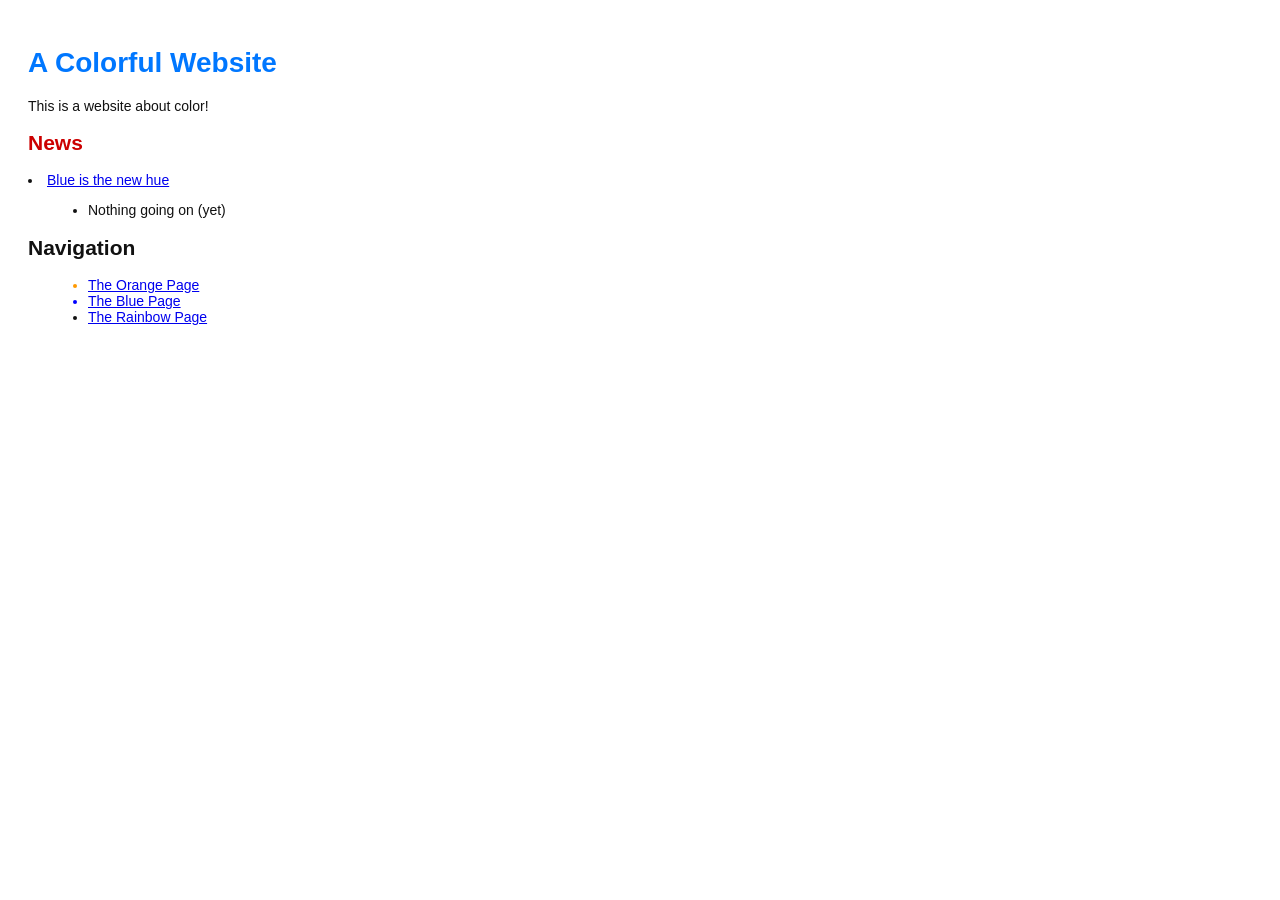
<file: index.html>
<!DOCTYPE html>
<html lang="en">
<link rel = "stylesheet" href = "style.css" />
<head>
    <title>A Colorful Website</title>
    <meta charset="utf-8" />
</head>

<body>
    <h1 style="color: #07F">A Colorful Website</h1>
    <p>This is a website about color!</p>
    <h2 style="color: #C00">News</h2>
    <li><a href="news-1.html">Blue is the new hue</a></li>
    <ul>
        <li>Nothing going on (yet)</li>
    </ul>
    <h2>Navigation</h2>
    <ul>
        <li style="color: #F90"> <a href="orange.html">The Orange Page</a> </li>
        <li style="color: #00F"> <a href="blue.html">The Blue Page</a> </li>
        <li>
           <a href="rainbow.html"> The Rainbow Page </a>
        </li>
    </ul>
</body>

</html>
</file>
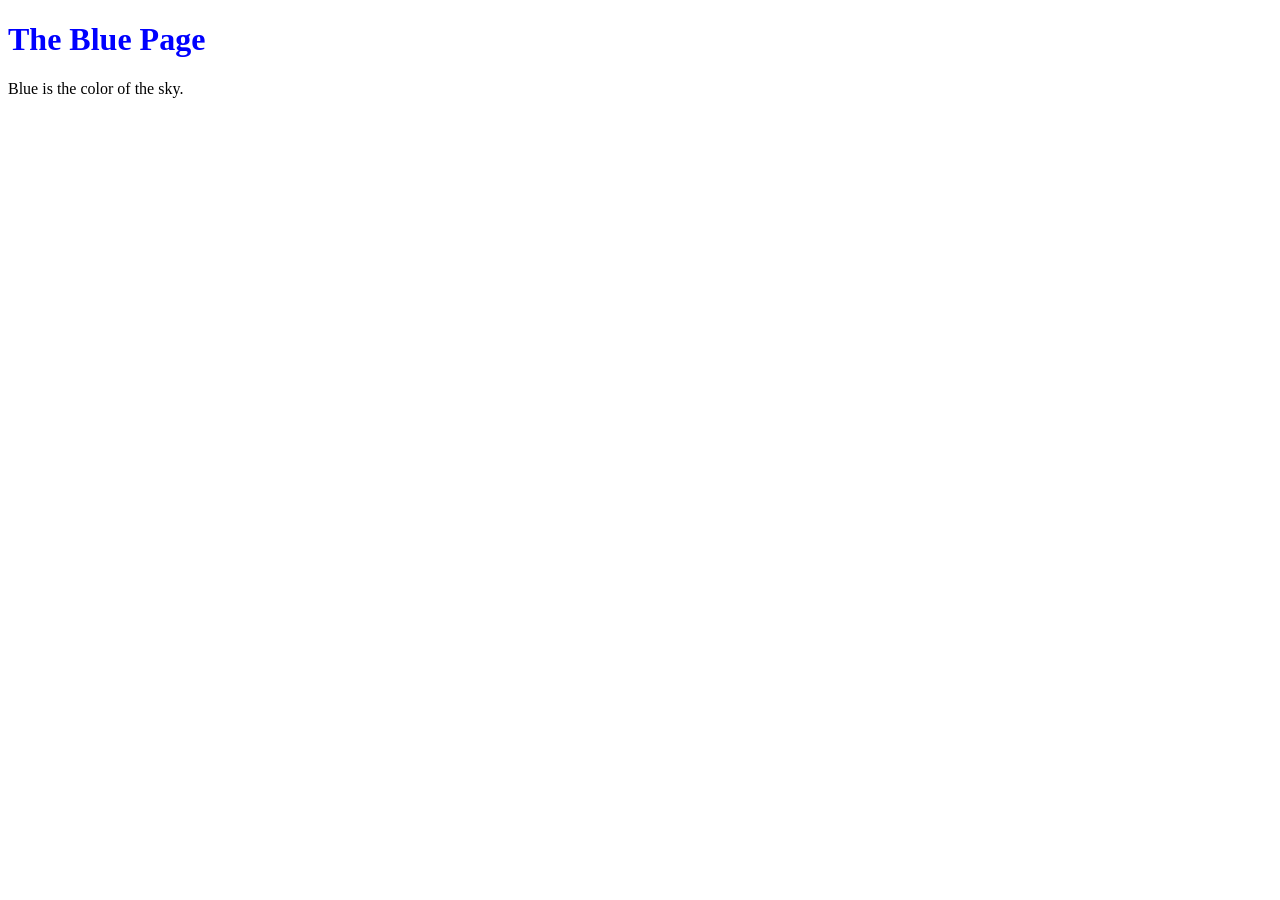
<file: blue.html>
<!DOCTYPE html>
<html lang="en">

<head>
    <title>The Blue Page</title>
    <meta charset="utf-8" />
</head>

<body>
    <h1 style="color: #00F">The Blue Page</h1>
    <p>Blue is the color of the sky.</p>
</body>

</html>
</file>
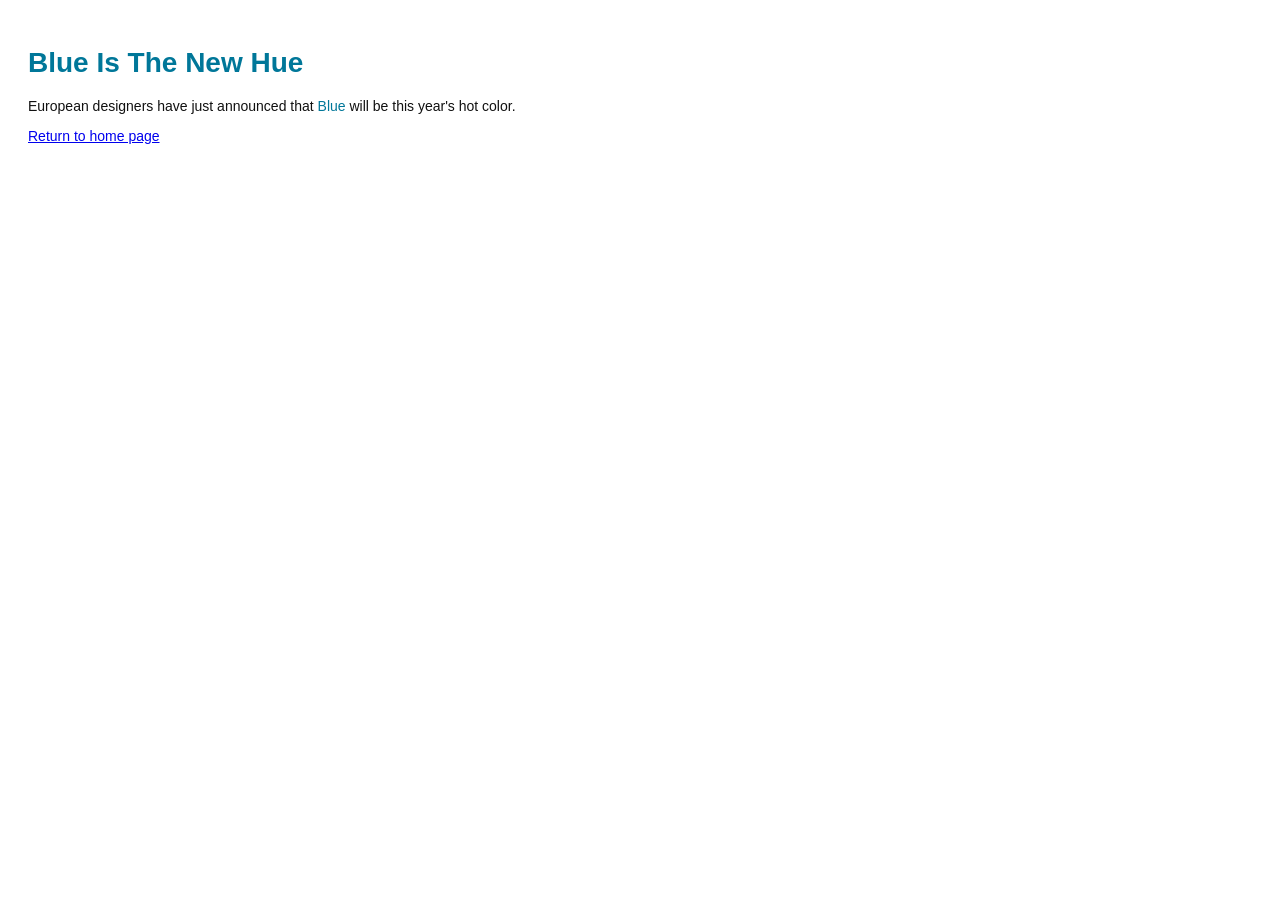
<file: news-1.html>
<!DOCTYPE html>
<html lang="en">

<head>
    <title>Blue Is The New Hue</title>
    <link rel="stylesheet" href="style.css" />
    <meta charset="utf-8" />
</head>

<body>
    <h1 style="color: #079">Blue Is The New Hue</h1>
    <p> European designers have just announced that <span style="color: #079">Blue</span> will be this year's hot color.
    </p>
    <p><a href="index.html">Return to home page</a></p>
</body>

</html>
</file>
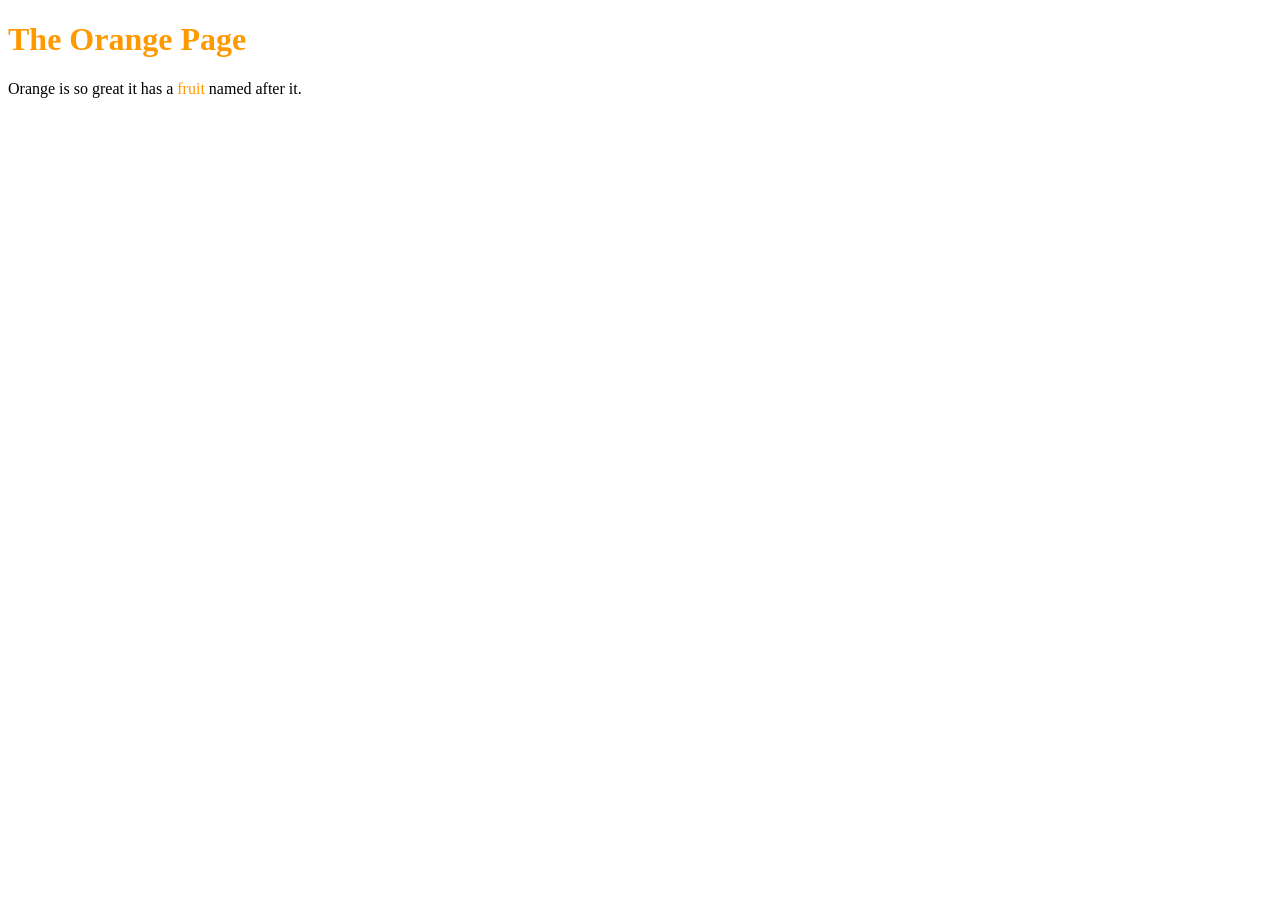
<file: orange.html>
<!DOCTYPE html>
<html lang="en">

<head>
    <title>The Orange Page</title>
    <meta charset="utf-8" />
</head>

<body>
    <h1 style="color: #F90">The Orange Page</h1>
    <p> Orange is so great it has a <span style="color: #F90">fruit</span> named after it.</p>
</body>

</html>
</file>
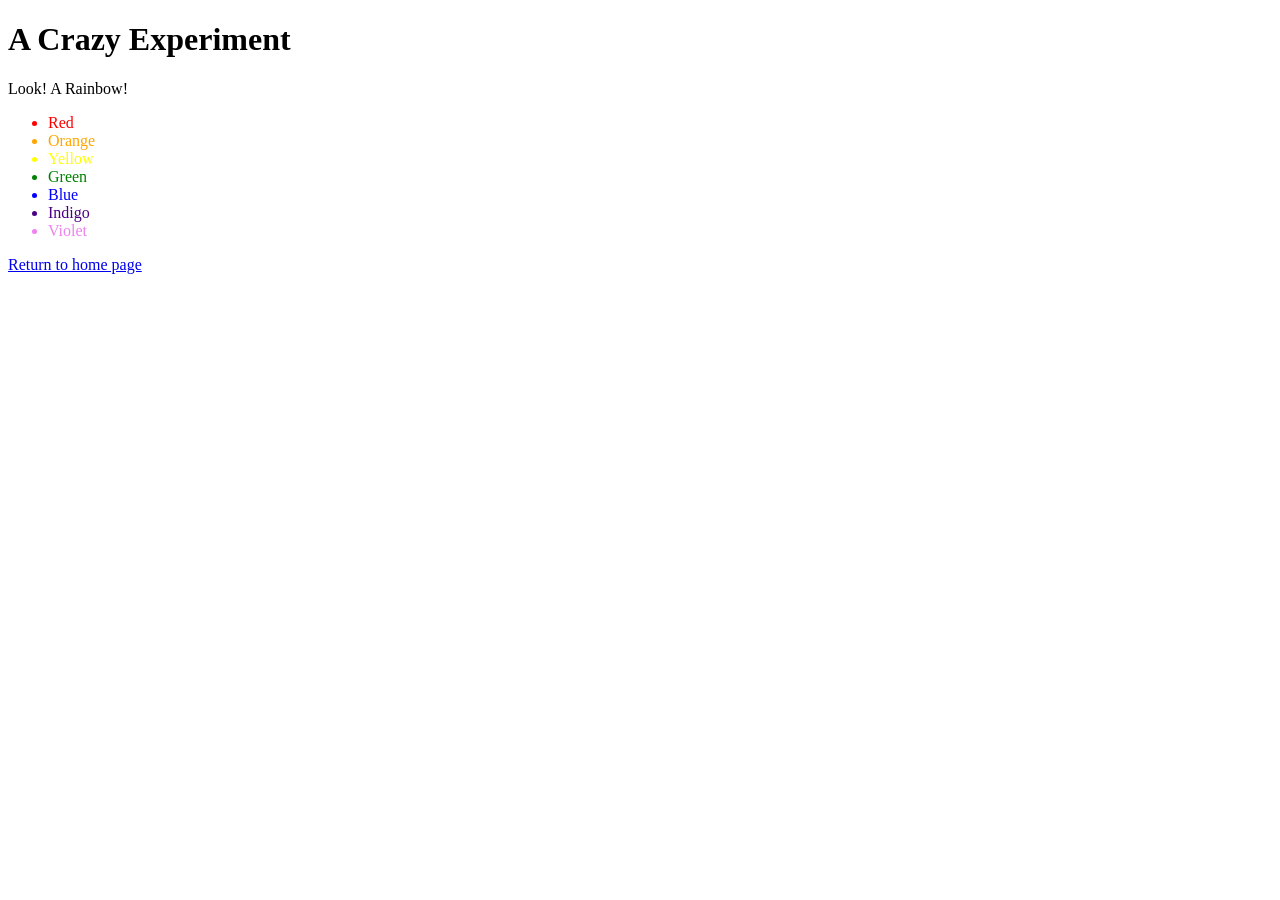
<file: rainbow.html>
<!DOCTYPE html>
<html lang="en">

<head>
    <title>A Crazy Experiment</title>
    <meta charset="utf-8" />
</head>

<body>
    <h1>A Crazy Experiment</h1>
    <p>Look! A Rainbow!</p>
    <ul>
        <li style="color: red">Red</li>
        <li style="color: orange">Orange</li>
        <li style="color: yellow">Yellow</li>
        <li style="color: green">Green</li>
        <li style="color: blue">Blue</li>
        <li style="color: indigo">Indigo</li>
        <li style="color: violet">Violet</li>
    </ul>
    <p><a href="index.html">Return to home page</a></p>
</body>

</html>
</file>
<file: style.css>
body {
    padding: 20px;
    font-family: Verdana, Arial, Helvetica, sans-serif;
    font-size: 14px;
    color: #111;
}

p,
ul {
    margin-bottom: 10px;
}

ul {
    margin-left: 20px;
}
</file>
